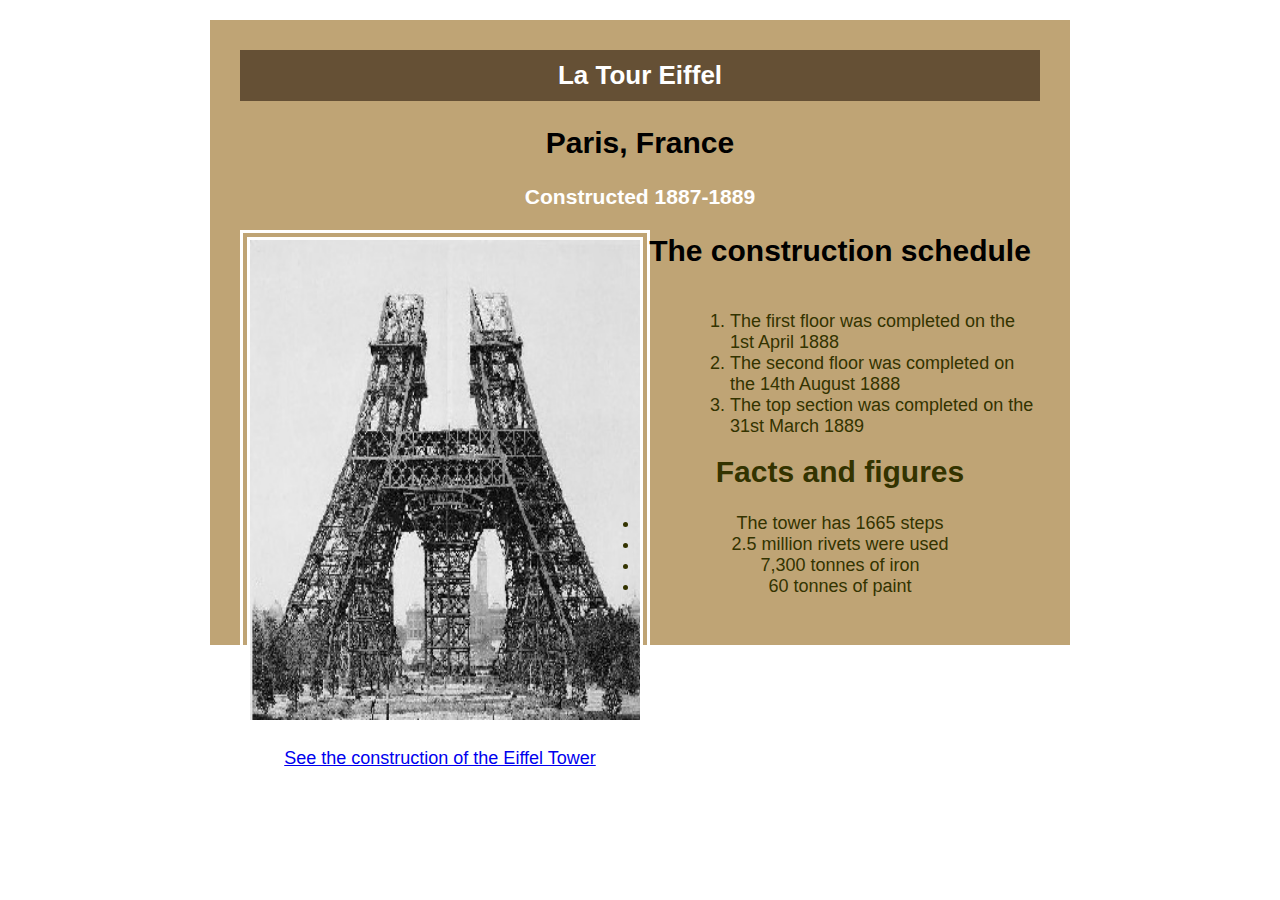
<file: Eiffel_Tower/index.html>
<html>
<head>
	<title>The Eiffel Tower</title>
	<link href="styles.css" rel="stylesheet" type="text/css">
</head>

<body>
<div id="page">

<div id="header">
	<h1>La Tour Eiffel</h1>
</div>
	<h2>Paris, France</h2>
	<h3>Constructed 1887-1889</h3>

<div id="left-column" style="float:left; text-align:center; width:400px;">
	<img src="tour_eiffel.jpg", width="390" height="480" alt="The Eiffel Tower under ocnstruction in 1888">
	
	<p>
	<a href= "https://www.youtube.com/watch?v=r65KAj2sB0U">See the construction of the Eiffel Tower</a>
	</p>
</div>

	<h2>The construction schedule</h2>
<div class="list">
<div id="right-column">
	<ol>
		<li>The first floor was completed on the 1st April 1888</li>
		<li>The second floor was completed on the 14th August 1888</li>
		<li>The top section was completed on the 31st March 1889</li>
	</ol>
</div>

	<h2>Facts and figures</h2>
<div class="list">
	<ul>
		<li>The tower has 1665 steps</li>
		<li>2.5 million rivets were used</li>
		<li>7,300 tonnes of iron</li>
		<li>60 tonnes of paint</li>
	</ul>
</div>
</div>

</div>
</body>
<div style="clear:both;"></div>
</html>
</file>
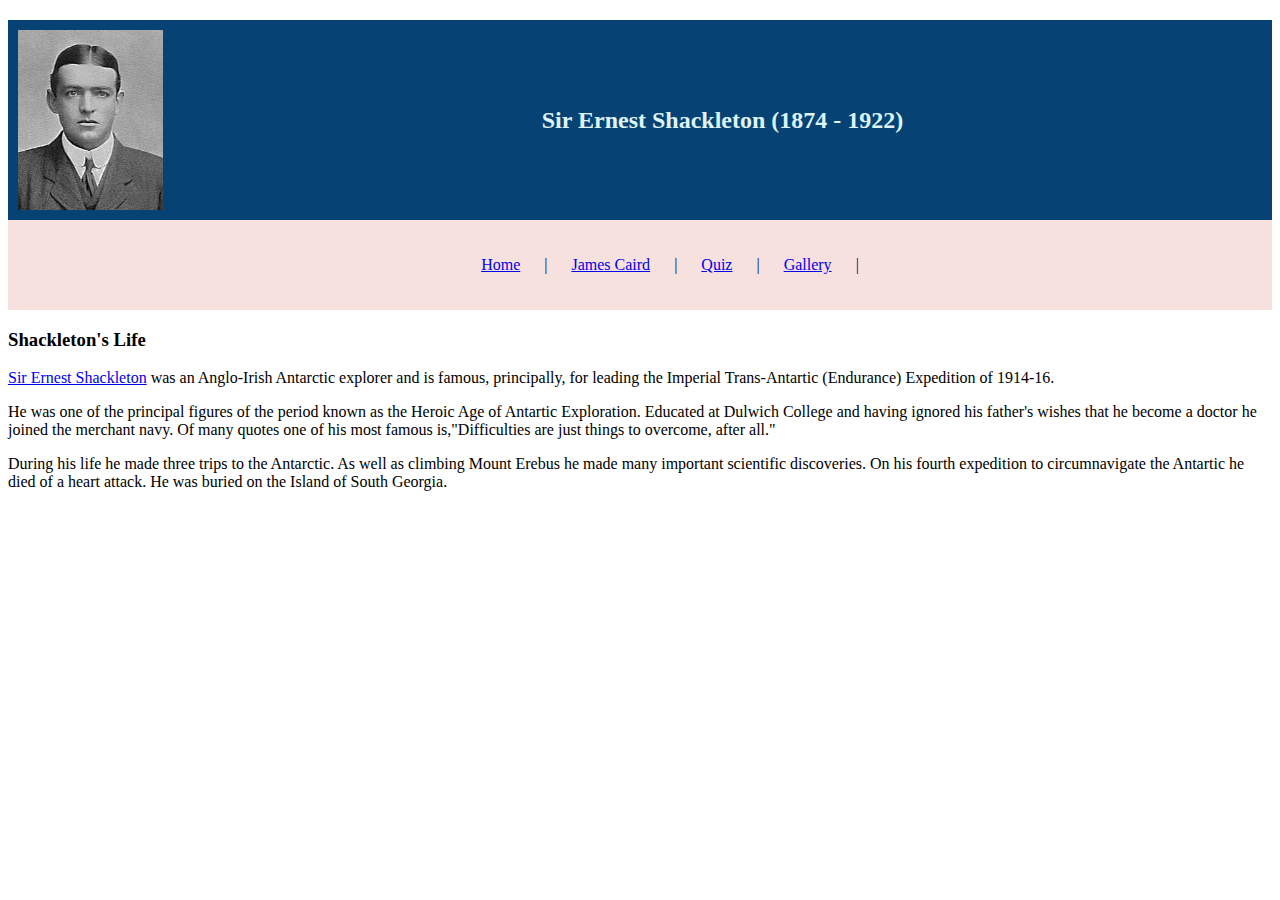
<file: Shackleton/index.html>
<!DOCTYPE html>
<html>
 
  <head>
    <title> Ernest Shackleton </title>
  </head>
  <link href="style.css" rel="stylesheet" type="text/css" />
<div id="header">
  <body>
    
    <img src="shackletonicon.jpg" alt="Description of picture" />
   
    <h2> Sir Ernest Shackleton (1874 - 1922) </h2>
    </div>
  <div id="nav">
    <ul>
      <li><a href="index.html">Home</a></li> &vert;
      <li><a href="jamescaird.html">James Caird</a></li> &vert;
      <li><a href="quiz.html">Quiz</a></li> &vert;
      <li><a href="gallery.html">Gallery</a></li> &vert;
    </ul>
  </div>

  <div id="content">

    <h3> Shackleton's Life </h3>

   <p><a href="https://en.wikipedia.org/wiki/Ernest_Shackleton">Sir Ernest Shackleton</a> was an Anglo-Irish Antarctic explorer and is famous, principally, for leading the Imperial Trans-Antartic (Endurance) Expedition of 1914-16. </p>

    <p> He was one of the principal figures of the period known as the Heroic Age of Antartic Exploration. Educated at Dulwich College and having ignored his father's wishes that he become a doctor he joined the merchant navy. Of many quotes one of his most famous is,"Difficulties are just things to overcome, after all." </p>

    <p> During his life he made three trips to the Antarctic. As well as climbing Mount Erebus he made many important scientific discoveries. On his fourth expedition to circumnavigate the Antartic he died of a heart attack. He was buried on the Island of South Georgia. <p>
  </div>
  </body>
</html>
</file>
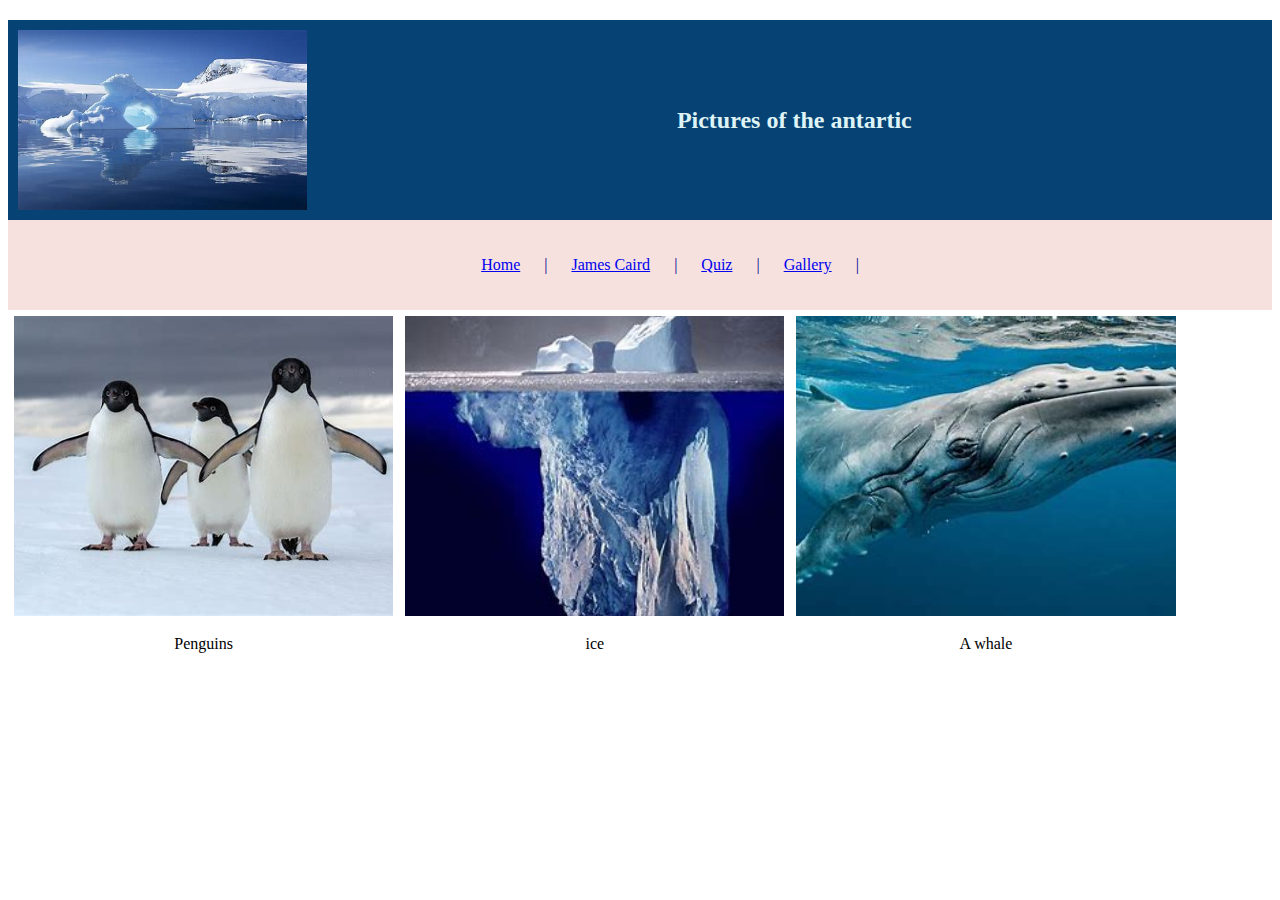
<file: Shackleton/gallery.html>
<!DOCTYPE html>
<html>

  <head>
    <title> Pictures of the antartic
    </title>
  </head>
  <link href="style.css" rel="stylesheet" type="text/css" />
  <div id="header">
    <body>
      <img src="antarctic.jpg"  />

   

      <h2> Pictures of the antartic</h2>
      </div>
    <div id="nav">
      <ul>
        <li><a href="index.html">Home</a></li> &vert;
        <li><a href="jamescaird.html">James Caird</a></li> &vert;
        <li><a href="quiz.html">Quiz</a></li> &vert;
        <li><a href="gallery.html">Gallery</a></li> &vert;
      </ul>
    </div>
  
    


    <div id="content">
      <div class="gallery">
        <img src="penguins.jpg" alt="penguins">
        <div class="desc">Penguins</div>
      </div>
      <div class="gallery">
        <img src="iceberg.jpg" alt="ice">
        <div class="desc">ice</div>
      </div>
      
      <div class="gallery">
        <img src="whale.jpg" alt="penguins">
        <div class="desc">A whale</div>
      </div>
</file>
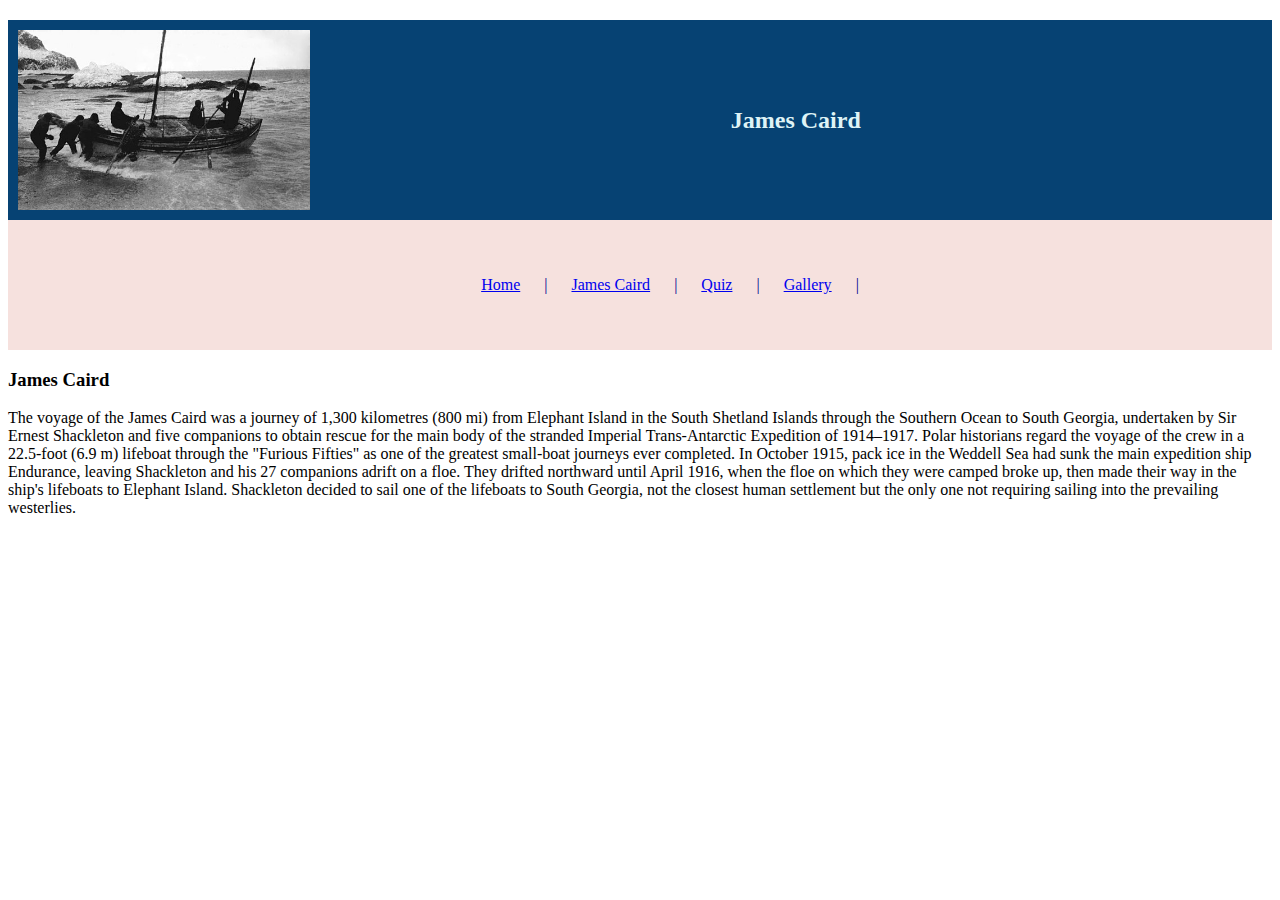
<file: Shackleton/jamescaird.html>
<!DOCTYPE html>
<html>
  <head>
    <link href="style.css" rel="stylesheet" type="text/css" />

    <title> James Caird </title>
  </head >
  <body>
    <div id="header">
      <img src="jamescaird.jpg" alt = "The James Caird lifeboat" />
      <h2> James Caird </h2>
    </div>
    <div id="nav">
      <div id="nav">
        <ul>
          <li><a href="index.html">Home</a></li> &vert;
          <li><a href="jamescaird.html">James Caird</a></li> &vert;
          <li><a href="quiz.html">Quiz</a></li> &vert;
          <li><a href="gallery.html">Gallery</a></li> &vert;
        </ul>
      </div>
    </div>
    <div id = "content">
      <h3> James Caird </h3>
      <p> The voyage of the James Caird was a journey of 1,300 kilometres (800 mi) from Elephant Island in the South Shetland Islands through the Southern Ocean to South Georgia, undertaken by Sir Ernest Shackleton and five companions to obtain rescue for the main body of the stranded Imperial Trans-Antarctic Expedition of 1914–1917. Polar historians regard the voyage of the crew in a 22.5-foot (6.9 m) lifeboat through the "Furious Fifties" as one of the greatest small-boat journeys ever completed.

        In October 1915, pack ice in the Weddell Sea had sunk the main expedition ship Endurance, leaving Shackleton and his 27 companions adrift on a floe. They drifted northward until April 1916, when the floe on which they were camped broke up, then made their way in the ship's lifeboats to Elephant Island. Shackleton decided to sail one of the lifeboats to South Georgia, not the closest human settlement but the only one not requiring sailing into the prevailing westerlies.</p>
    </div>
  </body>
</html>
</file>
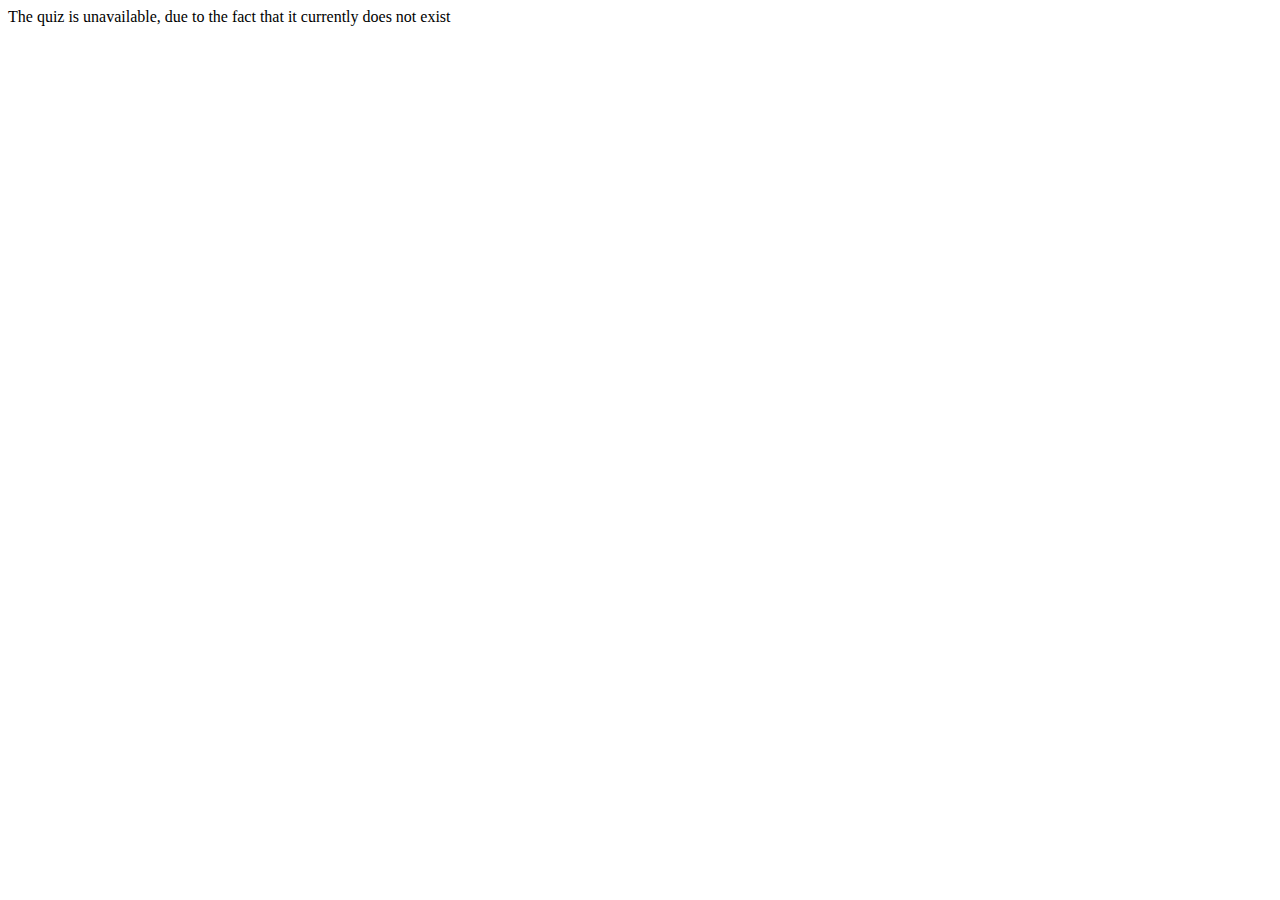
<file: Shackleton/quiz.html>
<!DOCTYPE html>
<html lang="en">
<head>
    <meta charset="UTF-8">
    <meta http-equiv="X-UA-Compatible" content="IE=edge">
    <meta name="viewport" content="width=device-width, initial-scale=1.0">
    <title>Document</title>
</head>
<body>
    The quiz is unavailable, due to the fact that it currently does not exist
</body>
</html>
</file>
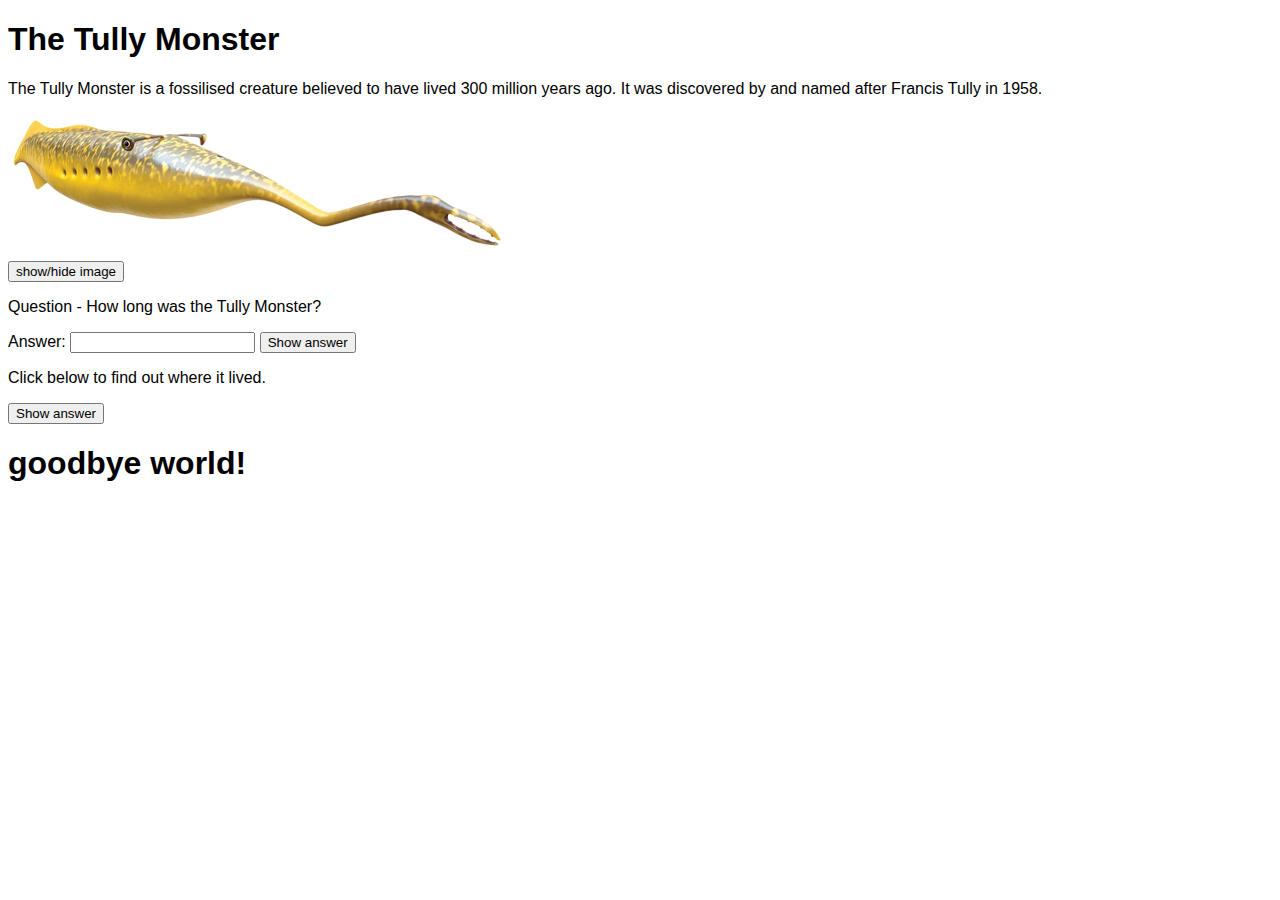
<file: Tully_Monster/Tully Monster.html>
<!DOCTYPE html>
<html>
<head>
	<title>The Tully Monster</title>
	<style>
		body {font-family: arial, "sans-serif";}
	</style>
</head>
<body>

<h1>The Tully Monster</h1>

<p>The Tully Monster is a fossilised creature believed to have lived 300 million years ago. It was discovered by and named after Francis Tully in 1958.</p>

<div id="monster">
  <img src="Monster_Img.png">
</div>

<button type="button" onclick="showHide()">show/hide image</button>

<form name="question">
<p id="box">Question - How long was the Tully Monster?</p> 
Answer: <input type="text" name="answer">
<button type="button" onclick="validate()">Show answer</button>
</form>


<form name="question">
  <p id="box2">Click below to find out where it lived.</p>
  <button type="button" onclick="document.getElementById('box2').innerHTML = 'It lived in the tropical estuaries of Illinois, USA.'">Show answer</button>
</form>


<script>
  document.write('<h1> goodbye world! </h1>');

  function validate() {
    var x = document.forms['question']['answer'].value;
    if (x == ''){
      document.getElementById('box').style.color='red'; }
    else if (x == '35cm') {
      alert('Correct!');
     }
    }

    function showHide() {
      var x = document.getElementById('monster');
      if (x.style.display == 'block') {
        x.style.display = 'none';
      }
      else {
        x.style.display = 'block';
      }
        
    }
</script>

</body>
</html>
</file>
<file: Eiffel_Tower/styles.css>
@charset "utf-8";

body
{
	margin: 0px;
	padding: 0px;
	background-color:white;
	font-family: Arial, Helvetica, "sans-serif";
	font-size: 18px;
	text-align: center;
}

h1
{
	font-size: 26px;
	color:white;
	margin: 0px;
	padding: 5px;
}

h2
{
	font-size: 30px;
}

h3
{
	color:white;
}

#page
{
	max-width:800px;
	margin: 20px auto;
	padding: 30px;
	background-color: #bfa475;
}

#header
{
	padding: 5px;
	background-color: #655035;
	text-align: center;
}

img
{
	border: double 10px white;
}

.list
{
	color: #333300;
}

#right-column
{
	float: right;
	width: 350px;
	text-align: left;
}

#right-column h2 {font-size: 1.2rem; font-weight: bold;}
</file>
<file: Shackleton/style.css>
<body style="font-family:candara; background-color:lightblue; color:white">
    font-family:candara;
    font-size:12pt;
    color:#064273}
    <ul style="color:darkblue">
    <style>
body {background-color:lightblue;
font-family:candara;
font-size:12pt;
color:white}
 ul {color:darkblue}
</style>

  #header{background-color:#064273;color:#def3f6}
  #header img{height:150px;}
  #nav{background-color:#f6e1de;text-align:center}
  #nav li {display: inline}
  #nav{background-color:#f6e1de;text-align:center;padding: 20px 0px 20px 0px}
  #nav li {display: inline; padding: 0px 20px 0px 20px;}
  
  
  #header{background-color:#064273;color:#def3f6;height:200px;width:100%}
  #header img{float:left;height:90%;margin:10px 10px auto}
  #header h2{text-align:center; vertical-align:middle; line-height:200px}
  
  .gallery {
    margin: 5px;
    border: 1px solid white;
    float: left;
    width: 30%;
    height:300px
  }
  .gallery img {
    width: 100%;
    height: 100%;
    object-fit:cover
  }
  .desc {
    padding: 15px;
    text-align: center;
  }
</file>
